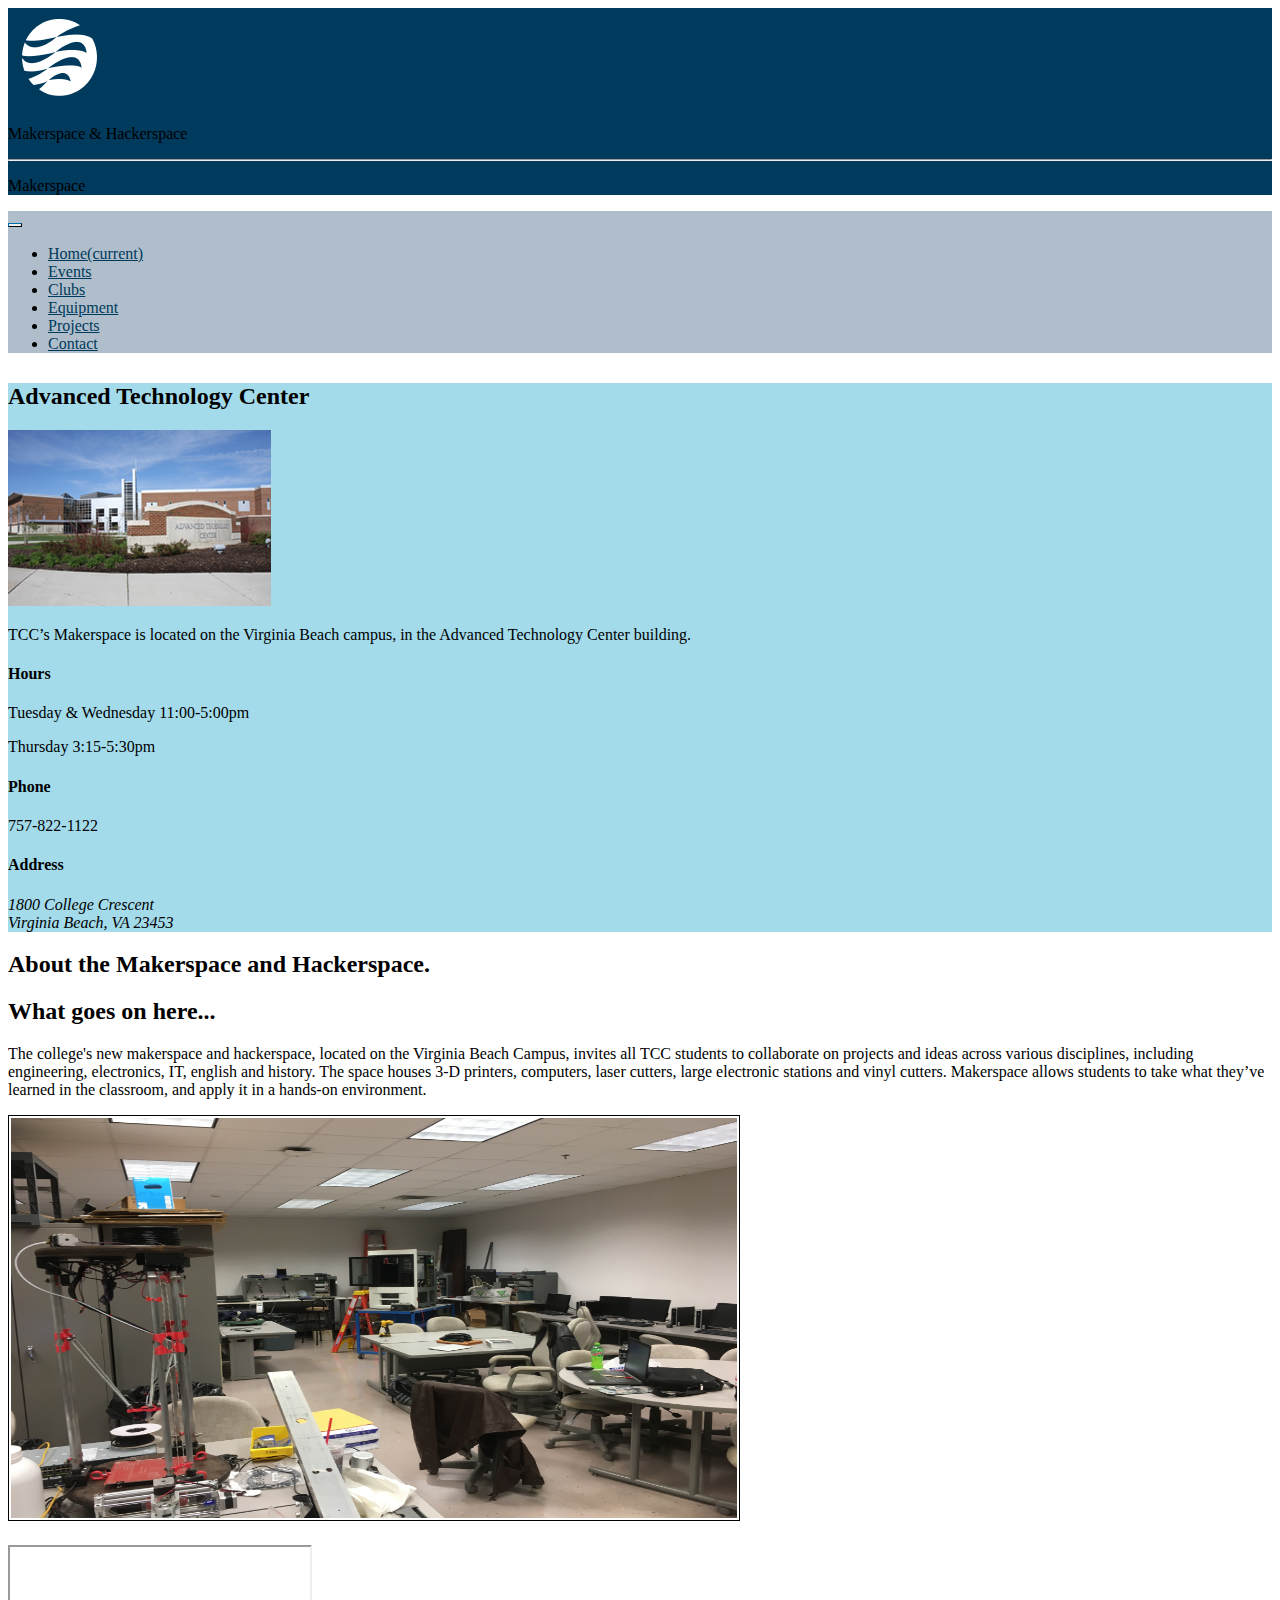
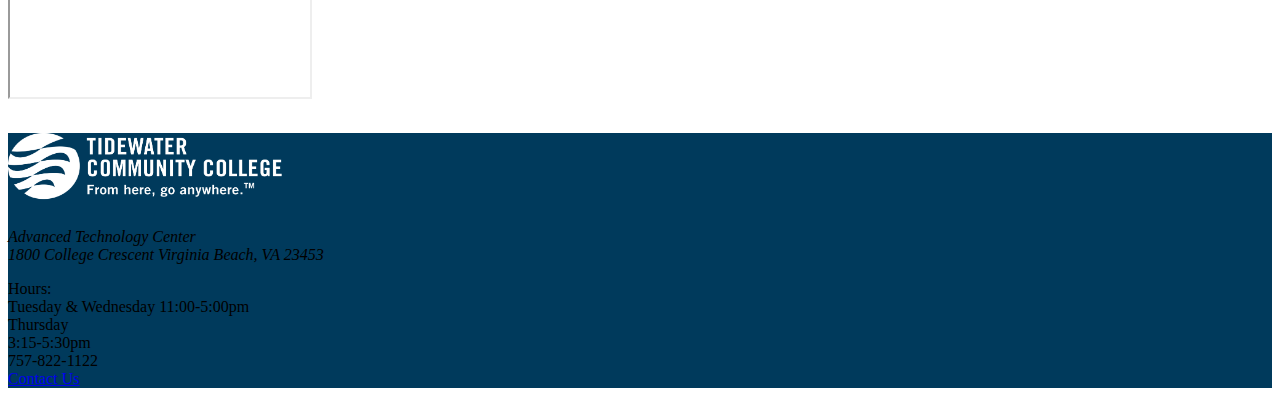
<file: makerspace updated/index.html>
<!doctype html>
<html lang="en">
  <head>
    <!-- Required meta tags -->
    <meta charset="utf-8">
    <meta name="viewport" content="width=device-width, initial-scale=1, shrink-to-fit=no">

    <!-- Bootstrap CSS -->
    <link rel="stylesheet" href="https://stackpath.bootstrapcdn.com/bootstrap/4.1.3/css/bootstrap.min.css" integrity="sha384-MCw98/SFnGE8fJT3GXwEOngsV7Zt27NXFoaoApmYm81iuXoPkFOJwJ8ERdknLPMO" crossorigin="anonymous">
    <link rel="stylesheet" href="makerspace.css">

    <!-- fontawesome -->
    <link rel="stylesheet" href="https://use.fontawesome.com/releases/v5.4.1/css/all.css" integrity="sha384-5sAR7xN1Nv6T6+dT2mhtzEpVJvfS3NScPQTrOxhwjIuvcA67KV2R5Jz6kr4abQsz" crossorigin="anonymous">

    <title>Home</title>
  </head>

  <body>

    <div class="jumbotron jumbotron-fluid">
      <div class="container">
        <div class="row">
          <div class="col-sm-2">
            <img src="images/logo.png" class="img-fluid" alt="logo">
          </div>
          <div class="col-sm-10 d-none d-sm-none d-md-block d-lg-block d-xl-block">
            <p class="display-4 text-white text-uppercase">Makerspace & Hackerspace</p>
            <hr id="header-hr">
          </div>
          <div class="col-sm d-md-none d-lg-none d-xl-none d-block d-sm-block">
            <p class="display-5 text-white text-uppercase">Makerspace</p>
          </div>
        </div>
      </div>
    </div>

    <nav class="navbar navbar-expand-lg">
      <div class="container">
        <button class="navbar-toggler custom-toggler" type="button" data-toggle="collapse" data-target="#navbarSupportedContent" aria-controls="navbarSupportedContent" aria-expanded="false" aria-label="Toggle navigation">
          <span class="navbar-toggler-icon"></span>
        </button>

        <div class="collapse navbar-collapse" id="navbarSupportedContent">
          <ul class="navbar-nav mr-auto">
            <li class="nav-item active">
              <a class="nav-link" href="index.html">Home<span class="sr-only">(current)</span></a>
            </li>
            <li class="nav-item">
              <a class="nav-link" href="events_schedule.html">Events</a>
            </li>
            <li class="nav-item">
              <a class="nav-link" href="clubs.html">Clubs</a>
            </li>
            <li class="nav-item">
              <a class="nav-link" href="equipment.html">Equipment</a>
            </li>
            <li class="nav-item">
              <a class="nav-link" href="projects.html">Projects</a>
            </li>
            <li class="nav-item">
              <a class="nav-link" href="contact.html">Contact</a>
            </li>
          </ul>
        </div>
      </div>
    </nav>

    <div class="container margin">
      <div class="row">
        <div class="col-sm-4 aside-color">
          <h2>Advanced Technology Center</h2>
          <img src="images/atc.png" class="img-fluid w-100 img-thumbnail" alt="Responsive image">
          <p>TCC’s Makerspace is located on the Virginia Beach campus, in the Advanced Technology Center building.</p>
          <h4>Hours</h4>
          <p>Tuesday & Wednesday 11:00-5:00pm</p>
          <p>Thursday 3:15-5:30pm</p>
          <h4>Phone</h4>
          <p>757-822-1122</p>
          <h4>Address</h4>
          <address class="">
            1800 College Crescent<br>
            Virginia Beach, VA 23453
          </address>
        </div>

        <div class="col-sm-8">
          <h2>About the Makerspace and Hackerspace.</h2>
          <h2>What goes on here...</h2>
          <p>The college's new makerspace and hackerspace, located on the Virginia Beach Campus, invites all TCC students to collaborate on projects
             and ideas across various disciplines, including engineering, electronics, IT, english and history. The space houses 3-D printers, computers, laser cutters, large electronic stations and vinyl cutters.
             Makerspace allows students to take what they’ve learned in the classroom, and apply it in a hands-on environment.</p>
          <img src="images/longshot.jpg" id="longshot" class="img-fluid" alt="">
          <!-- 4:3 aspect ratio -->
          <div class="embed-responsive embed-responsive-16by9 video">
            <iframe class="embed-responsive-item" src="https://www.youtube.com/embed/yYQXht6AMqU?ecver=1" allowfullscreen></iframe>
          </div>
        </div>
      </div>
    </div>

    <div class="jumbotron jumbotron-fluid footer">
      <div class="container">
        <div class="row">
          <div class="col-sm">
            <a href="https://www.tcc.edu/" target="_blank">
              <img id="logo" class="image-fluid" src="images/tcc_hstacked_white.png" alt="TCC Logo">
            </a>
          </div>
          <div class="col-sm">
            <address class="">
              <p class="text-white">Advanced Technology Center<br>
                1800 College Crescent Virginia Beach, VA 23453</p>
            </address>
          </div>
          <div class="col-sm text-white">
            Hours:<br>
            Tuesday & Wednesday 11:00-5:00pm<br>
            Thursday<br>
            3:15-5:30pm
          </div>
          <div class="col-sm text-white">
            757-822-1122<br>
            <a href="contact.html">Contact Us</a><br>
          </div>
          <div class="col-sm">
            <a href="https://www.facebook.com/tidewatercommunitycollege/videos/connect-with-tccs-makerspace/10157133445943132/" target="_blank"<i class="fab fa-facebook-square fa-2x icon-color"></i></a>
            <a href="https://twitter.com/intent/tweet?text=Makerspace%20allows%20students%20to%20take%20what%20they%E2%80%99ve%20learned%20in%20the%20classroom%2C%20and%20apply%20it%20in%20a%20hands-on%20environment%20-%20TCC%20Today&url=https%3A%2F%2Fnews.tcc.edu%2Fin_the_news%2Fmakerspace-allows-students-take-theyve-learned-classroom-apply-hands-environment%2F"target="_blank"<i class="fab fa-twitter-square fa-2x icon-color"></i></a>
            <a href="https://www.youtube.com/watch?v=yYQXht6AMqU"target="_blank"<i class="fab fa-youtube fa-2x icon-color"></i></a>
          </div>
        </div>
      </div>
    </div>

    <!-- Optional JavaScript -->
    <!-- jQuery first, then Popper.js, then Bootstrap JS -->
    <script src="https://code.jquery.com/jquery-3.3.1.slim.min.js" integrity="sha384-q8i/X+965DzO0rT7abK41JStQIAqVgRVzpbzo5smXKp4YfRvH+8abtTE1Pi6jizo" crossorigin="anonymous"></script>
    <script src="https://cdnjs.cloudflare.com/ajax/libs/popper.js/1.14.3/umd/popper.min.js" integrity="sha384-ZMP7rVo3mIykV+2+9J3UJ46jBk0WLaUAdn689aCwoqbBJiSnjAK/l8WvCWPIPm49" crossorigin="anonymous"></script>
    <script src="https://stackpath.bootstrapcdn.com/bootstrap/4.1.3/js/bootstrap.min.js" integrity="sha384-ChfqqxuZUCnJSK3+MXmPNIyE6ZbWh2IMqE241rYiqJxyMiZ6OW/JmZQ5stwEULTy" crossorigin="anonymous"></script>
  </body>
</html>
</file>
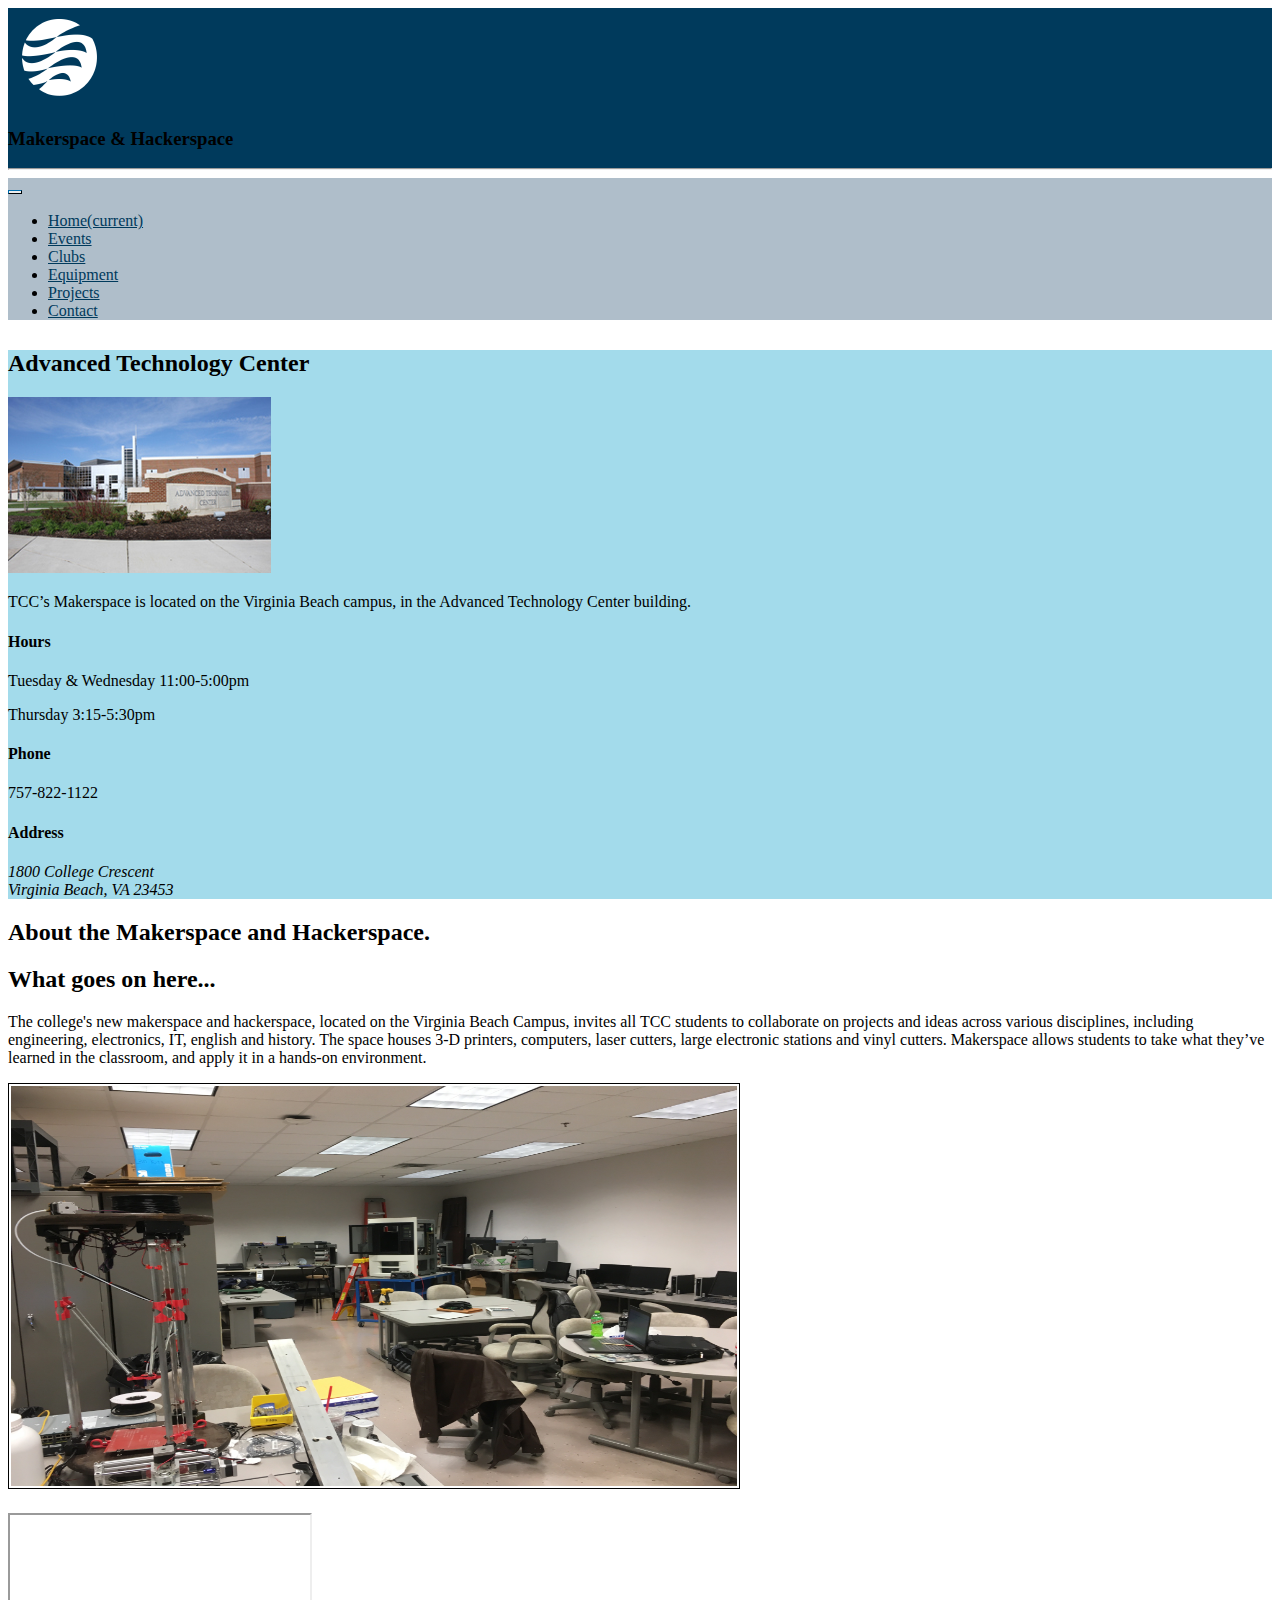
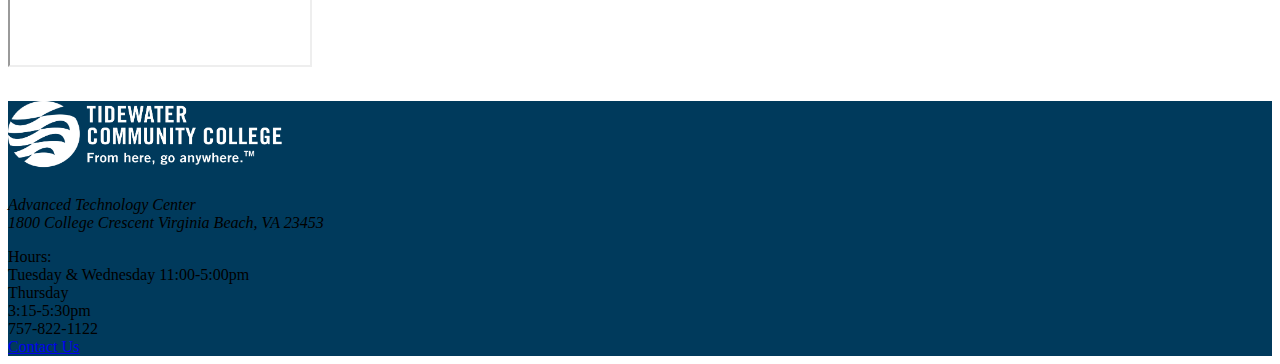
<file: makerspace/index.html>
<!doctype html>
<html lang="en">
  <head>
    <!-- Required meta tags -->
    <meta charset="utf-8">
    <meta name="viewport" content="width=device-width, initial-scale=1, shrink-to-fit=no">

    <!-- Bootstrap CSS -->
    <link rel="stylesheet" href="https://stackpath.bootstrapcdn.com/bootstrap/4.1.3/css/bootstrap.min.css" integrity="sha384-MCw98/SFnGE8fJT3GXwEOngsV7Zt27NXFoaoApmYm81iuXoPkFOJwJ8ERdknLPMO" crossorigin="anonymous">
    <link rel="stylesheet" href="makerspace.css">

    <!-- fontawesome -->
    <link rel="stylesheet" href="https://use.fontawesome.com/releases/v5.4.1/css/all.css" integrity="sha384-5sAR7xN1Nv6T6+dT2mhtzEpVJvfS3NScPQTrOxhwjIuvcA67KV2R5Jz6kr4abQsz" crossorigin="anonymous">

    <title>Home</title>
  </head>

  <body>

    <div class="jumbotron jumbotron-fluid">
      <div class="container">
        <div class="row">
          <div class="col-sm-2">
            <img src="images/logo.png" class="img-fluid" alt="logo">
          </div>
          <div class="col-sm-10 d-none d-sm-none d-md-block d-lg-block d-xl-block">
            <h3 class="header-text display-4 text-white text-uppercase">Makerspace & Hackerspace</h3>
            <hr id="header-hr">
          </div>
        </div>
      </div>
    </div>

    <nav class="navbar navbar-expand-lg">
      <div class="container">
        <button class="navbar-toggler custom-toggler" type="button" data-toggle="collapse" data-target="#navbarSupportedContent" aria-controls="navbarSupportedContent" aria-expanded="false" aria-label="Toggle navigation">
          <span class="navbar-toggler-icon"></span>
        </button>

        <div class="collapse navbar-collapse" id="navbarSupportedContent">
          <ul class="navbar-nav mr-auto">
            <li class="nav-item active">
              <a class="nav-link" href="index.html">Home<span class="sr-only">(current)</span></a>
            </li>
            <li class="nav-item">
              <a class="nav-link" href="events_schedule.html">Events</a>
            </li>
            <li class="nav-item">
              <a class="nav-link" href="clubs.html">Clubs</a>
            </li>
            <li class="nav-item">
              <a class="nav-link" href="equipment.html">Equipment</a>
            </li>
            <li class="nav-item">
              <a class="nav-link" href="projects.html">Projects</a>
            </li>
            <li class="nav-item">
              <a class="nav-link" href="contact.html">Contact</a>
            </li>
          </ul>
        </div>
      </div>
    </nav>

    <div class="container margin">
      <div class="row">
        <div class="col-sm-4 aside-color">
          <h2>Advanced Technology Center</h2>
          <img src="images/atc.png" class="img-fluid w-100 img-thumbnail" alt="Responsive image">
          <p>TCC’s Makerspace is located on the Virginia Beach campus, in the Advanced Technology Center building.</p>
          <h4>Hours</h4>
          <p>Tuesday & Wednesday 11:00-5:00pm</p>
          <p>Thursday 3:15-5:30pm</p>
          <h4>Phone</h4>
          <p>757-822-1122</p>
          <h4>Address</h4>
          <address class="">
            1800 College Crescent<br>
            Virginia Beach, VA 23453
          </address>
        </div>

        <div class="col-sm-8">
          <h2>About the Makerspace and Hackerspace.</h2>
          <h2>What goes on here...</h2>
          <p>The college's new makerspace and hackerspace, located on the Virginia Beach Campus, invites all TCC students to collaborate on projects
             and ideas across various disciplines, including engineering, electronics, IT, english and history. The space houses 3-D printers, computers, laser cutters, large electronic stations and vinyl cutters.
             Makerspace allows students to take what they’ve learned in the classroom, and apply it in a hands-on environment.</p>
          <img src="images/longshot.jpg" id="longshot" class="img-fluid" alt="">
          <!-- 4:3 aspect ratio -->
          <div class="embed-responsive embed-responsive-16by9 video">
            <iframe class="embed-responsive-item" src="https://www.youtube.com/embed/yYQXht6AMqU?ecver=1" allowfullscreen></iframe>
          </div>
        </div>
      </div>
    </div>

    <div class="jumbotron jumbotron-fluid footer">
      <div class="container">
        <div class="row">
          <div class="col-sm">
            <a href="https://www.tcc.edu/" target="_blank">
              <img id="logo" class="image-fluid" src="images/tcc_hstacked_white.png" alt="TCC Logo">
            </a>
          </div>
          <div class="col-sm">
            <address class="">
              <p class="text-white">Advanced Technology Center<br>
                1800 College Crescent Virginia Beach, VA 23453</p>
            </address>
          </div>
          <div class="col-sm text-white">
            Hours:<br>
            Tuesday & Wednesday 11:00-5:00pm<br>
            Thursday<br>
            3:15-5:30pm
          </div>
          <div class="col-sm text-white">
            757-822-1122<br>
            <a href="contact.html">Contact Us</a><br>
          </div>
          <div class="col-sm">
            <a href="https://www.facebook.com/tidewatercommunitycollege/videos/connect-with-tccs-makerspace/10157133445943132/" target="_blank"<i class="fab fa-facebook-square fa-2x icon-color"></i></a>
            <a href="https://twitter.com/intent/tweet?text=Makerspace%20allows%20students%20to%20take%20what%20they%E2%80%99ve%20learned%20in%20the%20classroom%2C%20and%20apply%20it%20in%20a%20hands-on%20environment%20-%20TCC%20Today&url=https%3A%2F%2Fnews.tcc.edu%2Fin_the_news%2Fmakerspace-allows-students-take-theyve-learned-classroom-apply-hands-environment%2F"target="_blank"<i class="fab fa-twitter-square fa-2x icon-color"></i></a>
            <a href="https://www.youtube.com/watch?v=yYQXht6AMqU"target="_blank"<i class="fab fa-youtube fa-2x icon-color"></i></a>
          </div>
        </div>
      </div>
    </div>

    <!-- Optional JavaScript -->
    <!-- jQuery first, then Popper.js, then Bootstrap JS -->
    <script src="https://code.jquery.com/jquery-3.3.1.slim.min.js" integrity="sha384-q8i/X+965DzO0rT7abK41JStQIAqVgRVzpbzo5smXKp4YfRvH+8abtTE1Pi6jizo" crossorigin="anonymous"></script>
    <script src="https://cdnjs.cloudflare.com/ajax/libs/popper.js/1.14.3/umd/popper.min.js" integrity="sha384-ZMP7rVo3mIykV+2+9J3UJ46jBk0WLaUAdn689aCwoqbBJiSnjAK/l8WvCWPIPm49" crossorigin="anonymous"></script>
    <script src="https://stackpath.bootstrapcdn.com/bootstrap/4.1.3/js/bootstrap.min.js" integrity="sha384-ChfqqxuZUCnJSK3+MXmPNIyE6ZbWh2IMqE241rYiqJxyMiZ6OW/JmZQ5stwEULTy" crossorigin="anonymous"></script>
  </body>
</html>
</file>
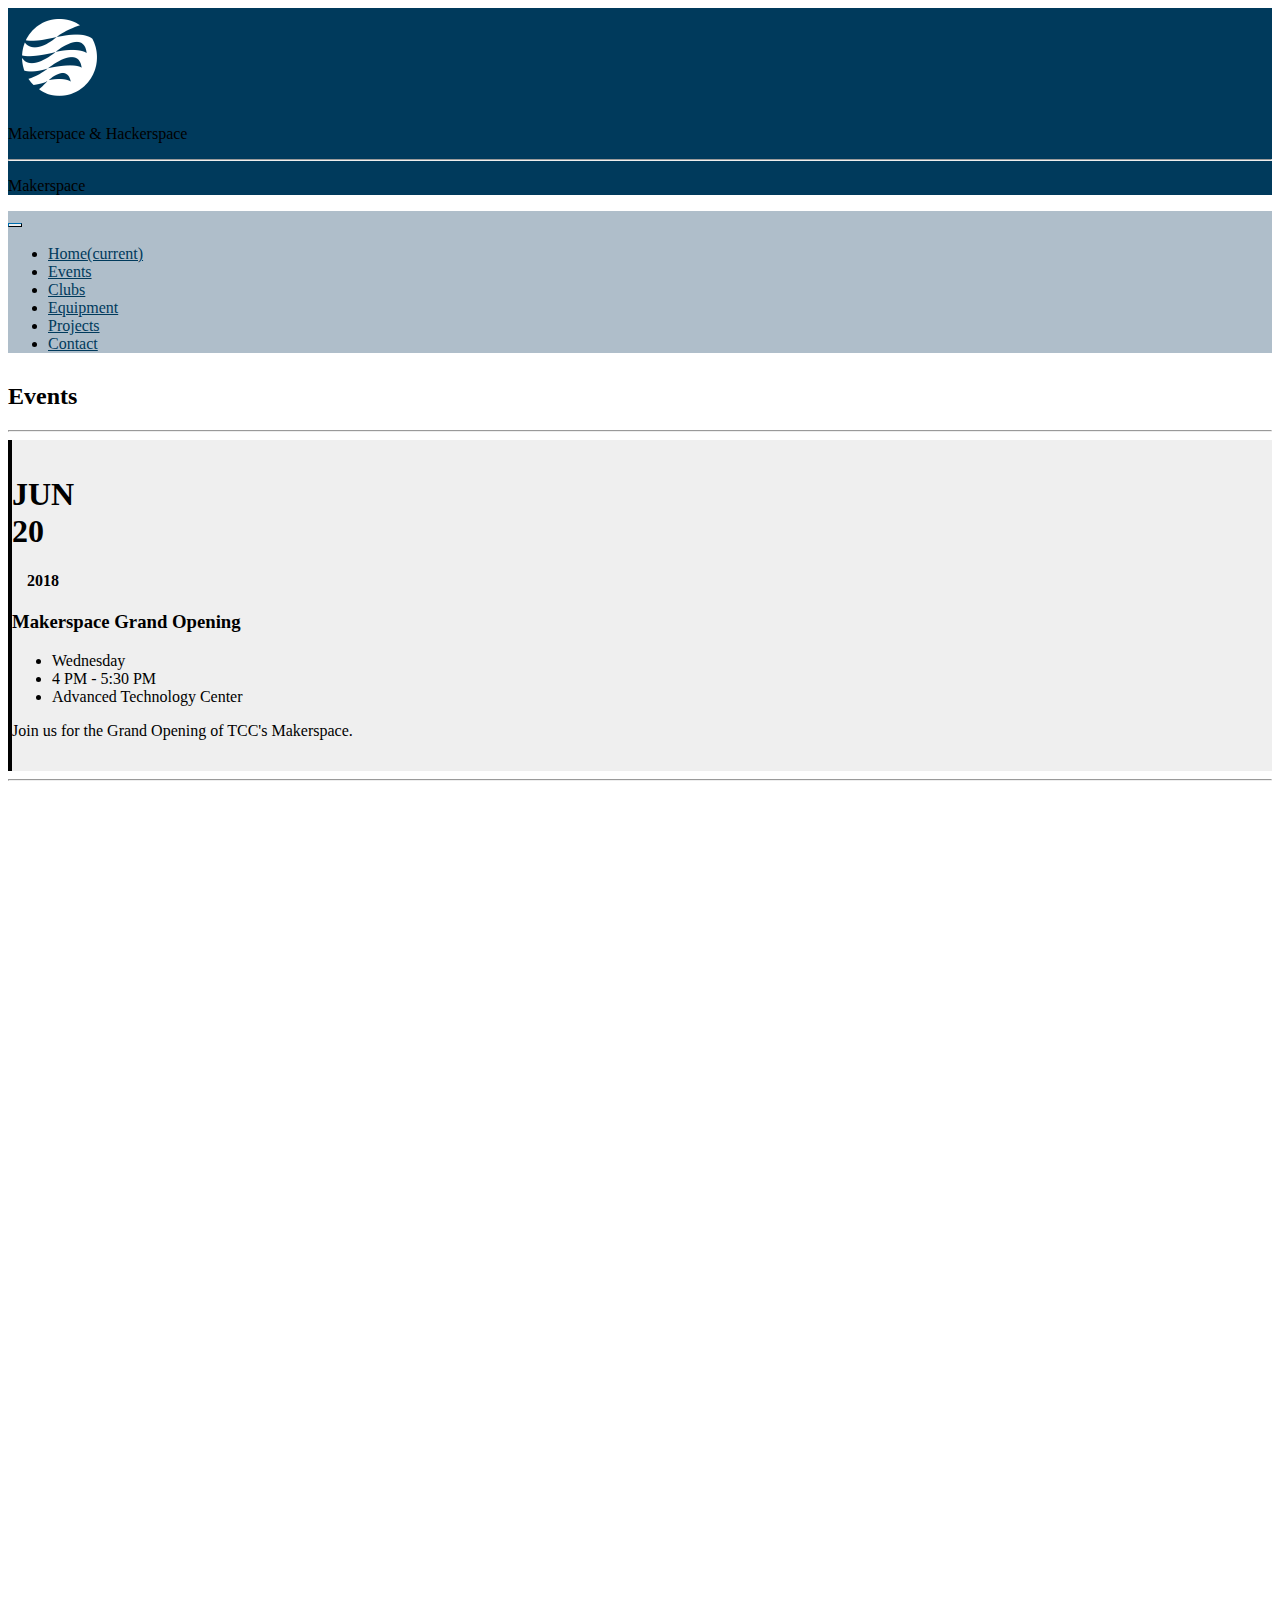
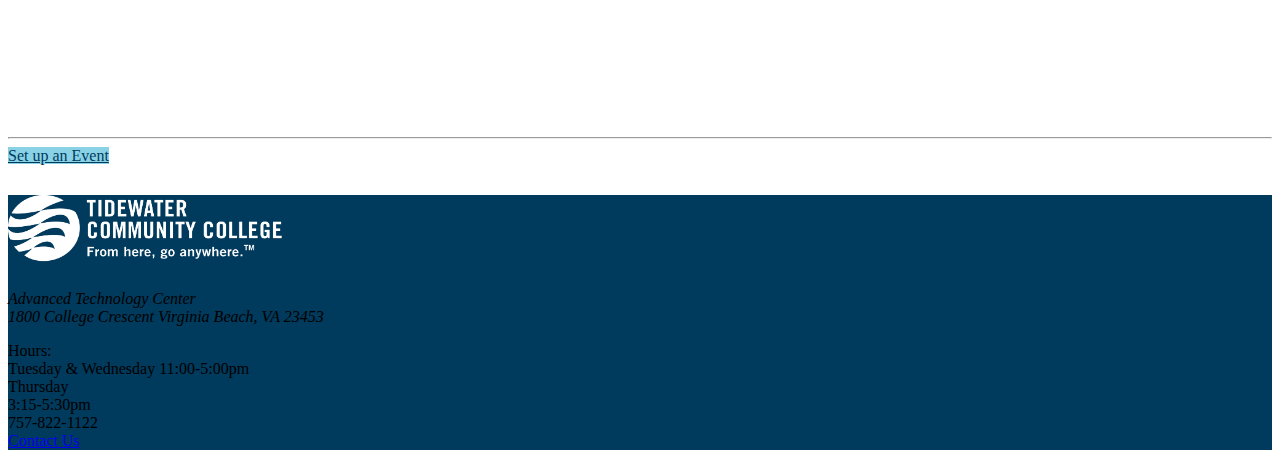
<file: makerspace updated/events_schedule.html>
<!doctype html>
<html lang="en">
  <head>
    <!-- Required meta tags -->
    <meta charset="utf-8">
    <meta name="viewport" content="width=device-width, initial-scale=1, shrink-to-fit=no">

    <!-- Bootstrap CSS -->
    <link rel="stylesheet" href="https://stackpath.bootstrapcdn.com/bootstrap/4.1.3/css/bootstrap.min.css" integrity="sha384-MCw98/SFnGE8fJT3GXwEOngsV7Zt27NXFoaoApmYm81iuXoPkFOJwJ8ERdknLPMO" crossorigin="anonymous">
    <link rel="stylesheet" href="makerspace.css">
    <!-- fontawesome -->
    <link rel="stylesheet" href="https://use.fontawesome.com/releases/v5.4.1/css/all.css" integrity="sha384-5sAR7xN1Nv6T6+dT2mhtzEpVJvfS3NScPQTrOxhwjIuvcA67KV2R5Jz6kr4abQsz" crossorigin="anonymous">

    <title>Events</title>
  </head>
  <body>

    <div class="jumbotron jumbotron-fluid">
      <div class="container">
        <div class="row">
          <div class="col-sm-2">
            <img src="images/logo.png" class="img-fluid" alt="logo">
          </div>
          <div class="col-sm-10 d-none d-sm-none d-md-block d-lg-block d-xl-block">
            <p class="display-4 text-white text-uppercase">Makerspace & Hackerspace</p>
            <hr id="header-hr">
          </div>
          <div class="col-sm d-md-none d-lg-none d-xl-none d-block d-sm-block">
            <p class="display-5 text-white text-uppercase">Makerspace</p>
          </div>
        </div>
      </div>
    </div>

    <nav class="navbar navbar-expand-lg">
      <div class="container">
        <button class="navbar-toggler custom-toggler" type="button" data-toggle="collapse" data-target="#navbarSupportedContent" aria-controls="navbarSupportedContent" aria-expanded="false" aria-label="Toggle navigation">
          <span class="navbar-toggler-icon"></span>
        </button>

        <div class="collapse navbar-collapse" id="navbarSupportedContent">
          <ul class="navbar-nav mr-auto">
            <li class="nav-item active">
              <a class="nav-link" href="index.html">Home<span class="sr-only">(current)</span></a>
            </li>
            <li class="nav-item">
              <a class="nav-link" href="events_schedule.html">Events</a>
            </li>
            <li class="nav-item">
              <a class="nav-link" href="clubs.html">Clubs</a>
            </li>
            <li class="nav-item">
              <a class="nav-link" href="equipment.html">Equipment</a>
            </li>
            <li class="nav-item">
              <a class="nav-link" href="projects.html">Projects</a>
            </li>
            <li class="nav-item">
              <a class="nav-link" href="contact.html">Contact</a>
            </li>
          </ul>
        </div>
      </div>
    </nav>

    <div class="container">
			<div class='row'>
				<div class='col'>
					<h2>Events</h2>
					<hr>
					<div class="row row-striped">
						<div class="col-2">
							<h1 class=""><span class="badge badge-secondary">JUN<br>20</span></h1>
							  <h4 class="event-year">2018</h4>
						</div>
						<div class="col-10">
							<div class="container">
								<h3 class="">Makerspace Grand Opening</h3>
								<ul class="list-inline">
									<li class="list-inline-item"><i class="fas fa-calendar-alt"></i> Wednesday</li>
									<li class="list-inline-item"><i class="fas fa-clock"></i> 4 PM - 5:30 PM</li>
									<li class="list-inline-item"><i class="fas fa-location-arrow"></i> Advanced Technology Center</li>
								</ul>
								<p>Join us for the Grand Opening of TCC's Makerspace.</p>
							</div>
						</div>
					</div>
				</div>
			</div>
			<hr>
			<div class='row'>
					<div class="calendar">
					  <iframe class='calendar' src="https://calendar.google.com/calendar/embed?showNav=0&amp;showDate=0&amp;showPrint=0&amp;showTabs=0&amp;showCalendars=0&amp;mode=AGENDA&amp;height=300&amp;wkst=1&amp;bgcolor=%2389d2e6&amp;src=email.vccs.edu_m1d186c9fqnuesrv43t5891ins%40group.calendar.google.com&amp;color=%23003a5c&amp;ctz=America%2FNew_York"
						style="border-width:0;padding:25px 50px;" frameborder="0" scrolling="no"></iframe>
					</div>
				  <div class='col'>
					  <hr>
					  <a class="btn setupEventBtn" href="mailto:psc214@email.vccs.edu?subject=MakerSpace Event Setup" target='_blank' role="button" aria-expanded="false" aria-controls="multiCollapseExample1">Set up an Event</a>
          </div>
			</div>
  	</div>

    <div class="jumbotron jumbotron-fluid footer">
      <div class="container">
        <div class="row">
          <div class="col-sm">
            <a href="https://www.tcc.edu/" target="_blank">
              <img id="logo" class="image-fluid" src="images/tcc_hstacked_white.png" alt="TCC Logo">
            </a>
          </div>
          <div class="col-sm">
            <address class="">
              <p class="text-white">Advanced Technology Center<br>
                1800 College Crescent Virginia Beach, VA 23453</p>
            </address>
          </div>
          <div class="col-sm text-white">
            Hours:<br>
            Tuesday & Wednesday 11:00-5:00pm<br>
            Thursday<br>
            3:15-5:30pm
          </div>
          <div class="col-sm text-white">
            757-822-1122<br>
            <a href="contact.html">Contact Us</a><br>
          </div>
          <div class="col-sm">
            <a href="https://www.facebook.com/tidewatercommunitycollege/videos/connect-with-tccs-makerspace/10157133445943132/" target="_blank"<i class="fab fa-facebook-square fa-2x icon-color"></i></a>
            <a href="https://twitter.com/intent/tweet?text=Makerspace%20allows%20students%20to%20take%20what%20they%E2%80%99ve%20learned%20in%20the%20classroom%2C%20and%20apply%20it%20in%20a%20hands-on%20environment%20-%20TCC%20Today&url=https%3A%2F%2Fnews.tcc.edu%2Fin_the_news%2Fmakerspace-allows-students-take-theyve-learned-classroom-apply-hands-environment%2F"target="_blank"<i class="fab fa-twitter-square fa-2x icon-color"></i></a>
            <a href="https://www.youtube.com/watch?v=yYQXht6AMqU"target="_blank"<i class="fab fa-youtube fa-2x icon-color"></i></a>
          </div>
        </div>
      </div>
    </div>

    <!-- Optional JavaScript -->
    <!-- jQuery first, then Popper.js, then Bootstrap JS -->
    <script src="https://code.jquery.com/jquery-3.3.1.slim.min.js" integrity="sha384-q8i/X+965DzO0rT7abK41JStQIAqVgRVzpbzo5smXKp4YfRvH+8abtTE1Pi6jizo" crossorigin="anonymous"></script>
    <script src="https://cdnjs.cloudflare.com/ajax/libs/popper.js/1.14.3/umd/popper.min.js" integrity="sha384-ZMP7rVo3mIykV+2+9J3UJ46jBk0WLaUAdn689aCwoqbBJiSnjAK/l8WvCWPIPm49" crossorigin="anonymous"></script>
    <script src="https://stackpath.bootstrapcdn.com/bootstrap/4.1.3/js/bootstrap.min.js" integrity="sha384-ChfqqxuZUCnJSK3+MXmPNIyE6ZbWh2IMqE241rYiqJxyMiZ6OW/JmZQ5stwEULTy" crossorigin="anonymous"></script>
  </body>
</html>
</file>
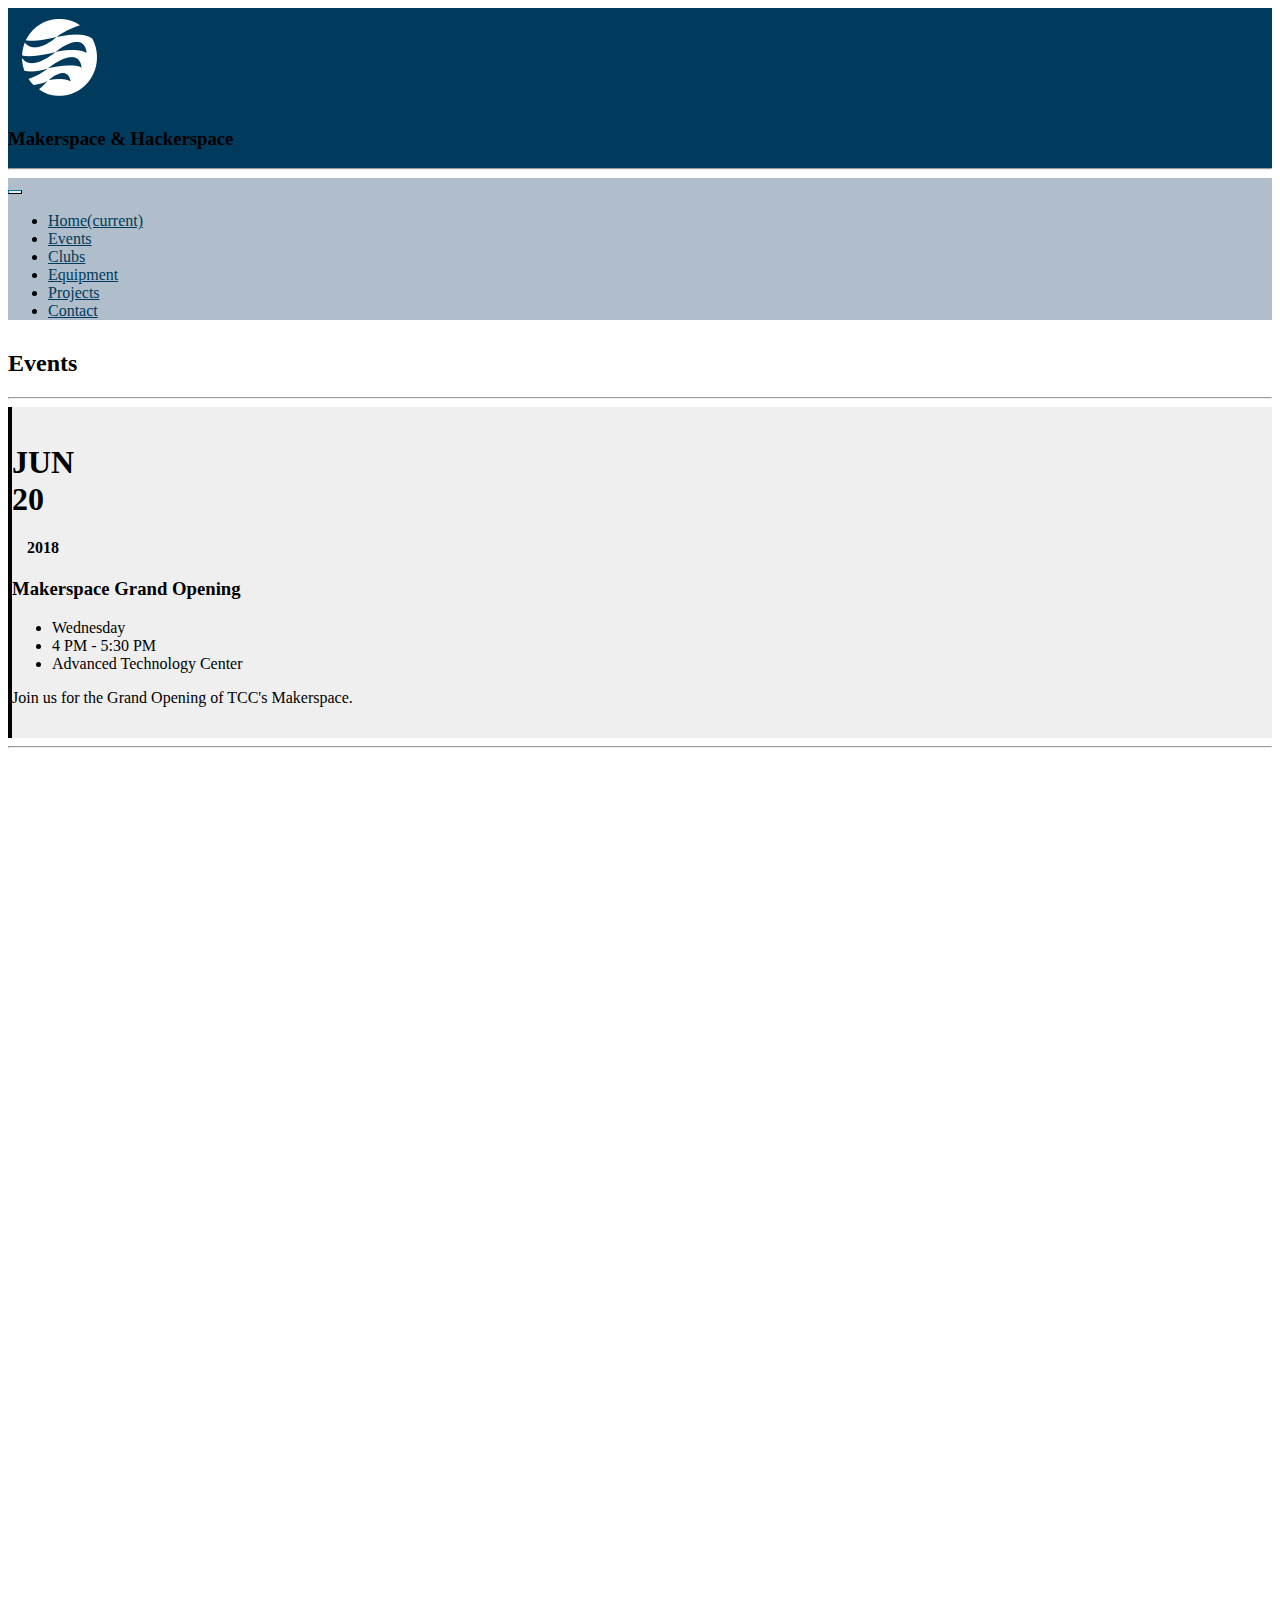
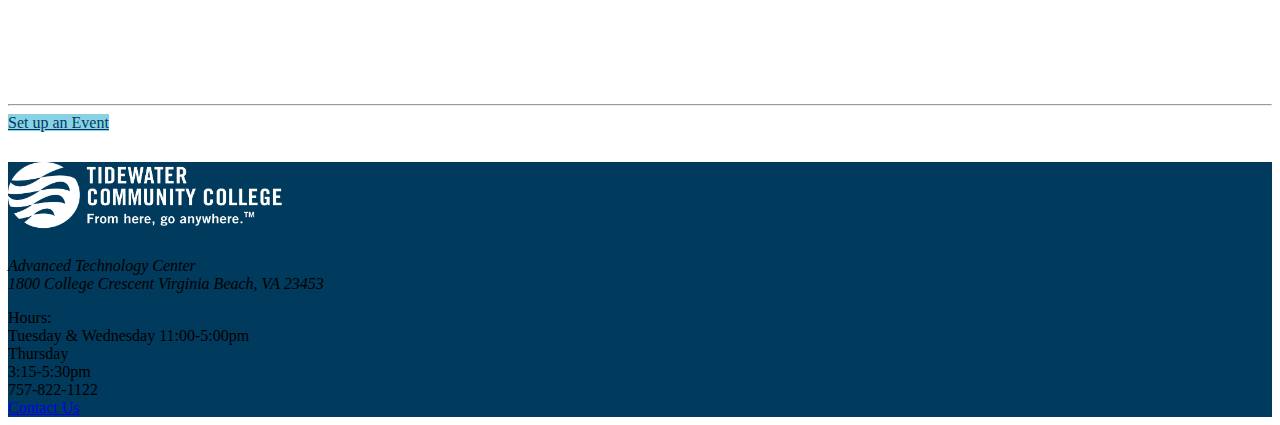
<file: makerspace/events_schedule.html>
<!doctype html>
<html lang="en">
  <head>
    <!-- Required meta tags -->
    <meta charset="utf-8">
    <meta name="viewport" content="width=device-width, initial-scale=1, shrink-to-fit=no">

    <!-- Bootstrap CSS -->
    <link rel="stylesheet" href="https://stackpath.bootstrapcdn.com/bootstrap/4.1.3/css/bootstrap.min.css" integrity="sha384-MCw98/SFnGE8fJT3GXwEOngsV7Zt27NXFoaoApmYm81iuXoPkFOJwJ8ERdknLPMO" crossorigin="anonymous">
    <link rel="stylesheet" href="makerspace.css">
    <!-- fontawesome -->
    <link rel="stylesheet" href="https://use.fontawesome.com/releases/v5.4.1/css/all.css" integrity="sha384-5sAR7xN1Nv6T6+dT2mhtzEpVJvfS3NScPQTrOxhwjIuvcA67KV2R5Jz6kr4abQsz" crossorigin="anonymous">

    <title>Events</title>
  </head>
  <body>

    <div class="jumbotron jumbotron-fluid">
      <div class="container">
        <div class="row">
          <div class="col-sm-2">
            <img src="images/logo.png" class="img-fluid" alt="logo">
          </div>
          <div class="col-sm-10 d-none d-sm-none d-md-block d-lg-block d-xl-block">
            <h3 class="header-text display-4 text-white text-uppercase">Makerspace & Hackerspace</h3>
            <hr id="header-hr">
          </div>
        </div>
      </div>
    </div>

    <nav class="navbar navbar-expand-lg">
      <div class="container">
        <button class="navbar-toggler custom-toggler" type="button" data-toggle="collapse" data-target="#navbarSupportedContent" aria-controls="navbarSupportedContent" aria-expanded="false" aria-label="Toggle navigation">
          <span class="navbar-toggler-icon"></span>
        </button>

        <div class="collapse navbar-collapse" id="navbarSupportedContent">
          <ul class="navbar-nav mr-auto">
            <li class="nav-item active">
              <a class="nav-link" href="index.html">Home<span class="sr-only">(current)</span></a>
            </li>
            <li class="nav-item">
              <a class="nav-link" href="events_schedule.html">Events</a>
            </li>
            <li class="nav-item">
              <a class="nav-link" href="clubs.html">Clubs</a>
            </li>
            <li class="nav-item">
              <a class="nav-link" href="equipment.html">Equipment</a>
            </li>
            <li class="nav-item">
              <a class="nav-link" href="projects.html">Projects</a>
            </li>
            <li class="nav-item">
              <a class="nav-link" href="contact.html">Contact</a>
            </li>
          </ul>
        </div>
      </div>
    </nav>

    <div class="container">
			<div class='row'>
				<div class='col'>
					<h2>Events</h2>
					<hr>
					<div class="row row-striped">
						<div class="col-2">
							<h1 class=""><span class="badge badge-secondary">JUN<br>20</span></h1>
							  <h4 class="event-year">2018</h4>
						</div>
						<div class="col-10">
							<div class="container">
								<h3 class="">Makerspace Grand Opening</h3>
								<ul class="list-inline">
									<li class="list-inline-item"><i class="fas fa-calendar-alt"></i> Wednesday</li>
									<li class="list-inline-item"><i class="fas fa-clock"></i> 4 PM - 5:30 PM</li>
									<li class="list-inline-item"><i class="fas fa-location-arrow"></i> Advanced Technology Center</li>
								</ul>
								<p>Join us for the Grand Opening of TCC's Makerspace.</p>
							</div>
						</div>
					</div>
				</div>
			</div>
			<hr>
			<div class='row'>
					<div class="calendar">
					  <iframe class='calendar' src="https://calendar.google.com/calendar/embed?showNav=0&amp;showDate=0&amp;showPrint=0&amp;showTabs=0&amp;showCalendars=0&amp;mode=AGENDA&amp;height=300&amp;wkst=1&amp;bgcolor=%2389d2e6&amp;src=email.vccs.edu_m1d186c9fqnuesrv43t5891ins%40group.calendar.google.com&amp;color=%23003a5c&amp;ctz=America%2FNew_York"
						style="border-width:0;padding:25px 50px;" frameborder="0" scrolling="no"></iframe>
					</div>
				  <div class='col'>
					  <hr>
					  <a class="btn setupEventBtn" href="mailto:psc214@email.vccs.edu?subject=MakerSpace Event Setup" target='_blank' role="button" aria-expanded="false" aria-controls="multiCollapseExample1">Set up an Event</a>
          </div>
			</div>
  	</div>

    <div class="jumbotron jumbotron-fluid footer">
      <div class="container">
        <div class="row">
          <div class="col-sm">
            <a href="https://www.tcc.edu/" target="_blank">
              <img id="logo" class="image-fluid" src="images/tcc_hstacked_white.png" alt="TCC Logo">
            </a>
          </div>
          <div class="col-sm">
            <address class="">
              <p class="text-white">Advanced Technology Center<br>
                1800 College Crescent Virginia Beach, VA 23453</p>
            </address>
          </div>
          <div class="col-sm text-white">
            Hours:<br>
            Tuesday & Wednesday 11:00-5:00pm<br>
            Thursday<br>
            3:15-5:30pm
          </div>
          <div class="col-sm text-white">
            757-822-1122<br>
            <a href="contact.html">Contact Us</a><br>
          </div>
          <div class="col-sm">
            <a href="https://www.facebook.com/tidewatercommunitycollege/videos/connect-with-tccs-makerspace/10157133445943132/" target="_blank"<i class="fab fa-facebook-square fa-2x icon-color"></i></a>
            <a href="https://twitter.com/intent/tweet?text=Makerspace%20allows%20students%20to%20take%20what%20they%E2%80%99ve%20learned%20in%20the%20classroom%2C%20and%20apply%20it%20in%20a%20hands-on%20environment%20-%20TCC%20Today&url=https%3A%2F%2Fnews.tcc.edu%2Fin_the_news%2Fmakerspace-allows-students-take-theyve-learned-classroom-apply-hands-environment%2F"target="_blank"<i class="fab fa-twitter-square fa-2x icon-color"></i></a>
            <a href="https://www.youtube.com/watch?v=yYQXht6AMqU"target="_blank"<i class="fab fa-youtube fa-2x icon-color"></i></a>
          </div>
        </div>
      </div>
    </div>

    <!-- Optional JavaScript -->
    <!-- jQuery first, then Popper.js, then Bootstrap JS -->
    <script src="https://code.jquery.com/jquery-3.3.1.slim.min.js" integrity="sha384-q8i/X+965DzO0rT7abK41JStQIAqVgRVzpbzo5smXKp4YfRvH+8abtTE1Pi6jizo" crossorigin="anonymous"></script>
    <script src="https://cdnjs.cloudflare.com/ajax/libs/popper.js/1.14.3/umd/popper.min.js" integrity="sha384-ZMP7rVo3mIykV+2+9J3UJ46jBk0WLaUAdn689aCwoqbBJiSnjAK/l8WvCWPIPm49" crossorigin="anonymous"></script>
    <script src="https://stackpath.bootstrapcdn.com/bootstrap/4.1.3/js/bootstrap.min.js" integrity="sha384-ChfqqxuZUCnJSK3+MXmPNIyE6ZbWh2IMqE241rYiqJxyMiZ6OW/JmZQ5stwEULTy" crossorigin="anonymous"></script>
  </body>
</html>
</file>
<file: makerspace updated/makerspace.css>
/*Header*/
.jumbotron
{
  background-color: #003A5C;
  margin-bottom: 0;
}

#header-hr
{
  background-color: white
}

/*Navbar*/
.navbar
{
  margin-bottom: 30px;
  background-color: #AFBECA;
}

.custom-toggler .navbar-toggler-icon
{
  background-image: url("data:image/svg+xml;charset=utf8,%3Csvg viewBox='0 0 32 32' xmlns='http://www.w3.org/2000/svg'%3E%3Cpath stroke='#003a5c' stroke-width='2' stroke-linecap='round' stroke-miterlimit='10' d='M4 8h24M4 16h24M4 24h24'/%3E%3C/svg%3E");
}

.custom-toggler.navbar-toggler
{
  border-color: #003a5c;
  border-width: thin;
}

.nav-link
{
  color: #003A5C;
}

a.nav-link:hover
{
  color: white;
}

/*for col-sm-4 aside index.html*/
.aside-color
{
  background-color: #A3DBEB;
}

/*for div col-sm-4 aside index.html*/
.margin
{
  margin-top: 30px;
  margin-bottom: 30px;
}

#longshot
{
  width: 726px;
  height: 400px;
  margin-bottom: 20px;
  padding: 2px;
  border: 1px solid black;
}

.footer
{
  margin-top: 30px;
}

/*TCC Logo footer*/
#logo
{
  width: 275px;
  height: 75px;
}

.footer-text
{
  color: white;
}

/*Social Media Icons*/
.icon-color
{
  color: white;
}

/*events*/
.row-striped:nth-of-type(odd)
{
  background-color: #efefef;
  border-left: 4px #000000 solid;
}

.row-striped:nth-of-type(even)
{
  background-color: #ffffff;
  border-left: 4px #efefef solid;
}

.row-striped
{
    padding: 15px 0;
}

.event-year
{
  margin-left: 15px;
}

div.calendar {
	display: block;
	float: left;
	width: 100%;
	position: relative;
    overflow: hidden;
    padding-top: 75%;
}

iframe.calendar {
	position: absolute;
    top: 0;
    left: 0;
    width: 100%;
    height: 100%;
    border: 0;
}

a.setupEventBtn {
	background-color: #89d2e6;
	color: #003a5c;
}

/*clubs h4*/
.club-h4
{
  color: #003A5C;
}

/*carousel text*/
.carText-color
{
  color: black;
}
</file>
<file: makerspace/makerspace.css>
/*Header*/
.jumbotron
{
  background-color: #003A5C;
  margin-bottom: 0;
}

#header-hr
{
  background-color: white
}

/*Navbar*/
.navbar
{
  margin-bottom: 30px;
  background-color: #AFBECA;
}

.custom-toggler .navbar-toggler-icon
{
  background-image: url("data:image/svg+xml;charset=utf8,%3Csvg viewBox='0 0 32 32' xmlns='http://www.w3.org/2000/svg'%3E%3Cpath stroke='#003a5c' stroke-width='2' stroke-linecap='round' stroke-miterlimit='10' d='M4 8h24M4 16h24M4 24h24'/%3E%3C/svg%3E");
}

.custom-toggler.navbar-toggler
{
  border-color: #003a5c;
  border-width: thin;
}

.nav-link
{
  color: #003A5C;
}

a.nav-link:hover
{
  color: white;
}

/*for col-sm-4 aside index.html*/
.aside-color
{
  background-color: #A3DBEB;
}

/*for div col-sm-4 aside index.html*/
.margin
{
  margin-top: 30px;
  margin-bottom: 30px;
}

#longshot
{
  width: 726px;
  height: 400px;
  margin-bottom: 20px;
  padding: 2px;
  border: 1px solid black;
}

.footer
{
  margin-top: 30px;
}

/*TCC Logo footer*/
#logo
{
  width: 275px;
  height: 75px;
}

.footer-text
{
  color: white;
}

/*Social Media Icons*/
.icon-color
{
  color: white;
}

/*events*/
.row-striped:nth-of-type(odd)
{
  background-color: #efefef;
  border-left: 4px #000000 solid;
}

.row-striped:nth-of-type(even)
{
  background-color: #ffffff;
  border-left: 4px #efefef solid;
}

.row-striped
{
    padding: 15px 0;
}

.event-year
{
  margin-left: 15px;
}

div.calendar {
	display: block;
	float: left;
	width: 100%;
	position: relative;
    overflow: hidden;
    padding-top: 75%;
}

iframe.calendar {
	position: absolute;
    top: 0;
    left: 0;
    width: 100%;
    height: 100%;
    border: 0;
}

a.setupEventBtn {
	background-color: #89d2e6;
	color: #003a5c;
}

/*clubs h4*/
.club-h4
{
  color: #003A5C;
}

/*carousel text*/
.carText-color
{
  color: black;
}
</file>
